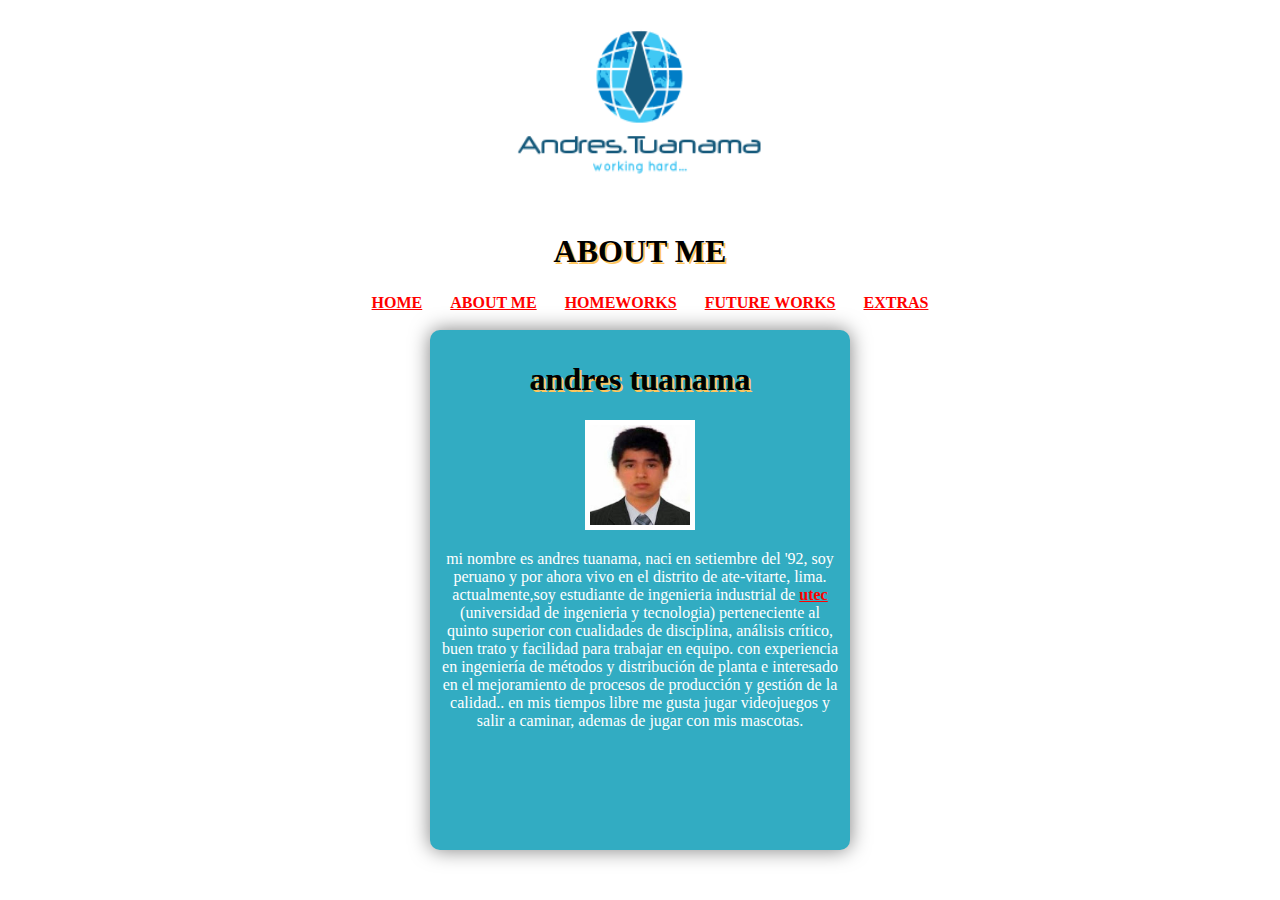
<file: index2.html>
<!DOCTYPE html>
<html lang="es"><head><meta http-equiv="Content-Type" content="text/html; charset=UTF-8">
		<meta chartset="utf-8">
		<link rel="stylesheet" href="http://andrestuanama.github.io/ANDRESPROYECTO/stylesheet4.css">
	<style type="text/css"></style></head>
	<body>
		<div id="contenido">
			<header>
				<hgroup>
					<div id="presentation" style="text-align: center">
						<object data="Andres_logo.png" width="250" height="200"></object>
						</div>
					<h1>ABOUT ME</h1>
				</hgroup>
				<nav>
					<ul>
						<li><a href="http://andrestuanama.github.io/ANDRESPROYECTO/index.html">HOME</a></li>
						<li><a href="./index2_files/index2.html">ABOUT ME</a></li>
						<li><a href="http://andrestuanama.github.io/ANDRESPROYECTO/index3.html">HOMEWORKS</a></li>
						<li><a href="http://andrestuanama.github.io/ANDRESPROYECTO/index4.html">FUTURE WORKS</a></li>
						<li><a href="http://andrestuanama.github.io/ANDRESPROYECTO/index5.html">EXTRAS</a></li>
					</ul>
				</nav>
			</header>
			<section>
				<div id="textoPr">
					<article>
						<hgroup>
							<h1>ANDRES TUANAMA</h1>
							<img src="./index2_files/cv+formal2.jpg" width="100" height="100" border="5">

						</hgroup>
						<p>Mi nombre es Andres Tuanama, naci en Setiembre del '92, soy peruano y por ahora vivo en el distrito de Ate-vitarte, Lima.
							Actualmente,soy estudiante de Ingenieria Industrial de <a href="http://www.utec.edu.pe/Utec.aspx"> UTEC </a> (Universidad de Ingenieria y Tecnologia) perteneciente al quinto superior con cualidades de disciplina, análisis crítico, buen trato y facilidad para trabajar en equipo. 
							Con experiencia en ingeniería de métodos y distribución de planta e interesado en el mejoramiento de procesos de producción y gestión de la calidad.. En mis tiempos libre me gusta jugar videojuegos y salir a caminar, ademas de jugar con mis mascotas.
						</p></article></div></section></div></body></html>
</file>
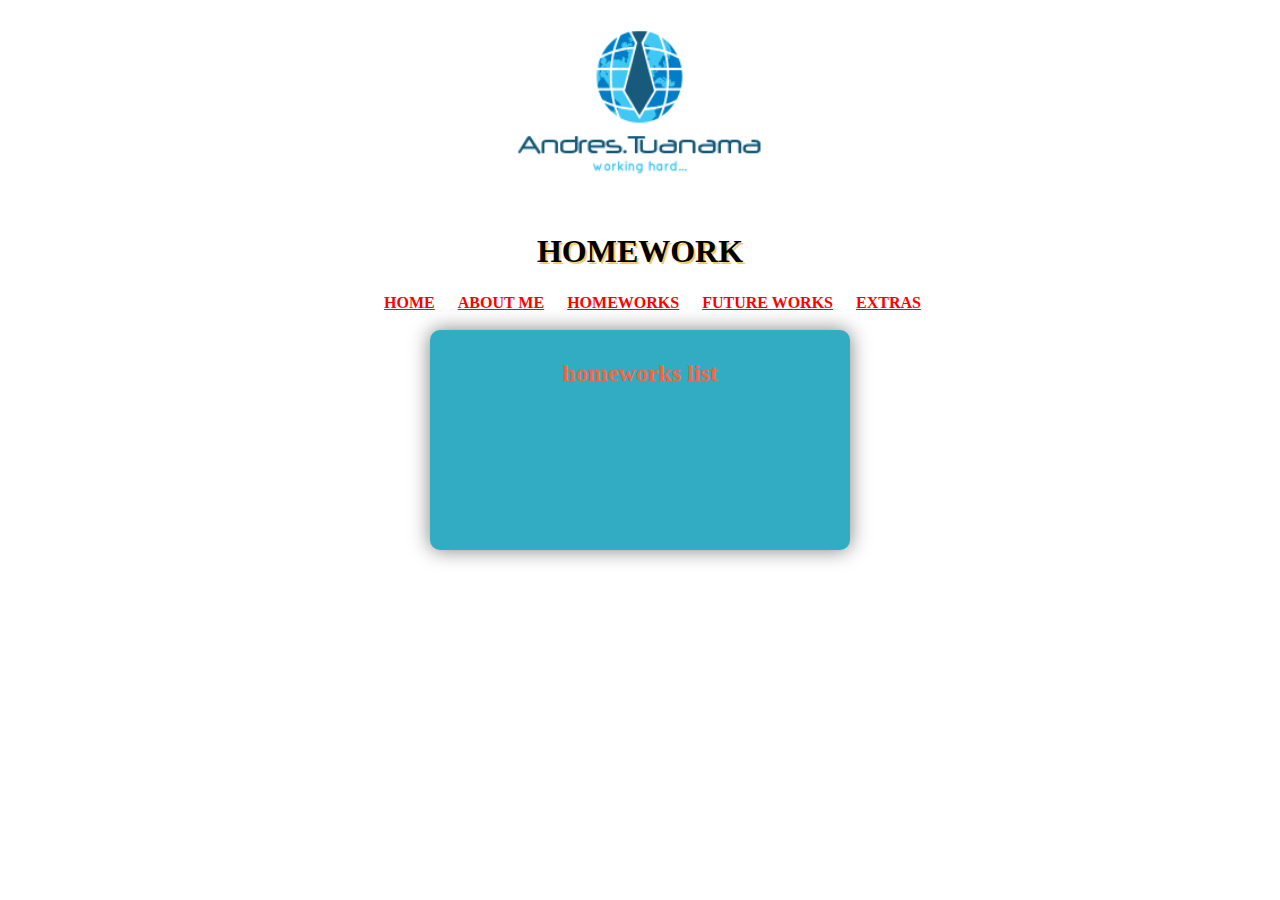
<file: index3.html>
<!DOCTYPE html>
<html lang="es"><head><meta http-equiv="Content-Type" content="text/html; charset=UTF-8">
		<meta chartset="utf-8">
		<link rel="stylesheet" href="http://andrestuanama.github.io/ANDRESPROYECTO/stylesheet3.css">
	<style type="text/css"></style></head>
	<body>
		<div id="contenido">
			<header>
				<hgroup>
					<div id="presentation" style="text-align: center">
						<object data="Andres_logo.png" width="250" height="200"></object>
						</div>
					<h1>HOMEWORK</h1>
				</hgroup>
				<nav>
					<ul>
						<li><a href="http://andrestuanama.github.io/ANDRESPROYECTO/index.html">HOME</a></li>
						<li><a href="http://andrestuanama.github.io/ANDRESPROYECTO/index2.html">ABOUT ME</a></li>
						<li><a href="./index3_files/index3.html">HOMEWORKS</a></li>
						<li><a href="http://andrestuanama.github.io/ANDRESPROYECTO/index4.html">FUTURE WORKS</a></li>
						<li><a href="http://andrestuanama.github.io/ANDRESPROYECTO/index5.html">EXTRAS</a></li>
					</ul>
				</nav>
			</header>
			<section>
				<div id="textoPr">
					<article>
						<hgroup>
							<h2>HOMEWORKS LIST</h2>
						


				<!--       !!!!!!!!!!!!!!!!!!!!!!!!!!!!!!!!!!!!!!!!

						</hgroup>

						<p><font size="6" face="Script, Arial" color="Blue">H</font><font color="green">omework 1 - <font size="6" face="Script, Arial" color="Blue">G</font>estion del proyecto</font></p>
						<p>Desarrollo web</p>
						<ul>
							<li>Desarrollar una plataforma para sus proyectos</li>
							<li>Indicar su idea de trabajo final</li>
						</ul>
						</article>
						<div id="presentationco" style="text-align: center">
						<object data="https://slides.com/andrestuanama/design-2d-einstein/embed" width="576" height="420" ></object>


						<p><font size="6" face="Script, Arial" color="Blue">H</font><font color="green">omework 2 - <font size="6" face="Script, Arial" color="Blue">D</font>ise&ntildeo asistido por computadora</font></p>
						<p>Diversas tecnologias de dise&ntildeo 2D y 3D</p>
						<ul>
							<li>Explorar la mayor cantidad de softwares de dise&ntildeo por computadora</li>
							<li>realizar dise&ntildeos 2D y 3D</li>
						</ul>
						

						<p><font size="6" face="Script, Arial" color="Blue">H</font><font color="green">omework 3 - <font size="6" face="Script, Arial" color="Blue">C</font>orte controlado por computadora</font></p>
						<p>Corte de vinilo - Corte l&aacuteser - Ensambles</p>
						<ul>
							<li>Realizar un diseño y cortarlo en vinilo</li>
							<li>realizar un diseño que use al menos dos tipos de ensambles y cortarlos en MDF</li>
						</ul>


						<p><font size="6" face="Script, Arial" color="Blue">H</font><font color="green">omework 4 - <font size="6" face="Script, Arial" color="Blue">E</font>scaneo e Impresi&oacuten 3D</font></p>
						<p>Exploraci&oacuten de las diversas t&eacutecnicas de escaneo - Reparaci&oacuten de modelo escaneado - Impresi&oacuten 3D</p>
						<ul>
							<li>Usar al menos dos tipos distintos de escaneo, corregir el modelo e imprimirlo</li>
							<li>Imprimir un modelo creado en algún software CAD</li>
						</ul>




						<p><font size="6" face="Script, Arial" color="Blue">H</font><font color="green">omework 5 - <font size="6" face="Script, Arial" color="Blue">P</font>roduccion electronica</font></p>
						<p>Dispositivos electr&oacutenicos - Sensores - Actuadores - Simulaci&oacuten de circuitos</p>
						<ul>
							<li>Desarrollar algún circuito de mediana complejidad en protoboard y simularlo</li>
						</ul>

						</article>
						<div id="presentation" style="text-align: center">
						<object data="videowebtarea_720x576.mp4" width="576" height="420" ></object>

						<p><font size="6" face="Script, Arial" color="Blue">H</font><font color="green">omework 6 - <font size="6" face="Script, Arial" color="Blue">D</font>ise&ntildeo electr&oacutenico</font></p>
						<p>Dise&ntildeo de PCB - Fabricaci&oacuten de PCB con fresadora CNC</p>
						<ul>
							<li>Fabricar su propio Arduino y su propio Shield para algún sensor o actuador</li>
						</ul>



						<p><font size="6" face="Script, Arial" color="Blue">H</font><font color="green">omework 7 - <font size="6" face="Script, Arial" color="Blue">P</font>rogramacion de microcontroladores</font></p>
						<p>Lectura digital y anal&oacutegica - Salida digital y PWM - Comunicaci&oacuten serial - El lenguaje de programaci&oacuten Processing - Interfaces</p>
						<ul>
							<li>Fabricar y desarrollar su propia interface</li>
						</ul>




						<p><font size="6" face="Script, Arial" color="Blue">H</font><font color="green">omework 8 - <font size="6" face="Script, Arial" color="Blue">M</font>ecanizado controlado por computadora</font></p>
						<p>Corte en madera con fresadora CNC - Ensambles</p>
						<ul>
							<li>Fabricar algo grande usando ensambles en grupos de 3</li>
						</ul>

						--></hgroup></article></div></section></div></body></html>
</file>
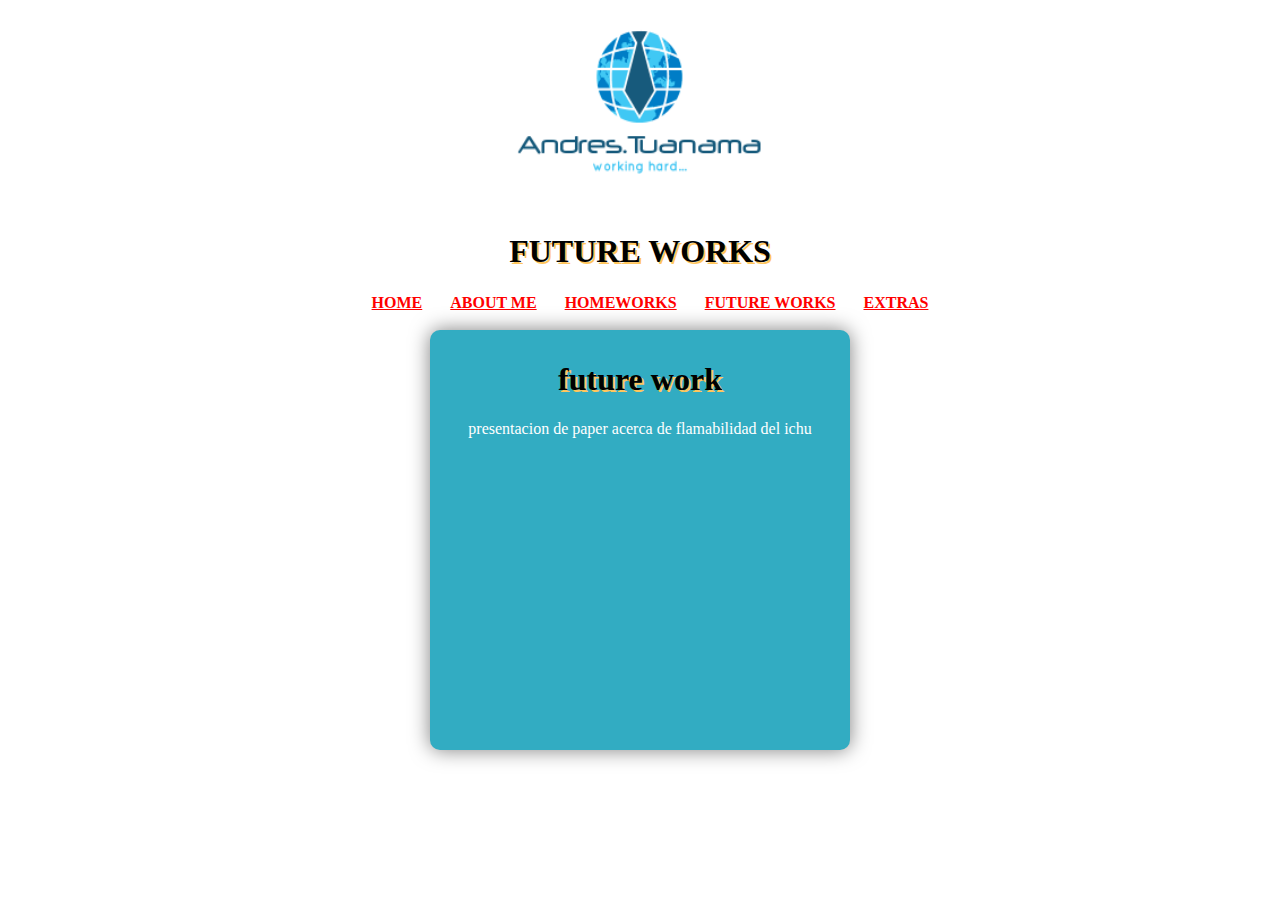
<file: index4.html>
<!DOCTYPE html>
<html lang="es"><head><meta http-equiv="Content-Type" content="text/html; charset=UTF-8">
		<meta chartset="utf-8">
		<link rel="stylesheet" href="http://andrestuanama.github.io/ANDRESPROYECTO/stylesheet5.css">
	<style type="text/css"></style></head>
	<body>
		<div id="contenido">
			<header>
				<hgroup>
					<div id="presentation" style="text-align: center">
						<object data="Andres_logo.png" width="250" height="200"></object>
						</div>
					<h1>FUTURE WORKS</h1>
				</hgroup>
				<nav>
					<ul>
						<li><a href="http://andrestuanama.github.io/ANDRESPROYECTO/index.html">HOME</a></li>
						<li><a href="http://andrestuanama.github.io/ANDRESPROYECTO/index2.html">ABOUT ME</a></li>
						<li><a href="http://andrestuanama.github.io/ANDRESPROYECTO/index3.html">HOMEWORKS</a></li>
						<li><a href="./index4_files/index4.html">FUTURE WORKS</a></li>
						<li><a href="http://andrestuanama.github.io/ANDRESPROYECTO/index5.html">EXTRAS</a></li>
					</ul>
				</nav>
			</header>
			<section>
				<div id="textoPr">
					<article>
						<hgroup>
							<h1>FUTURE WORK</h1>
						</hgroup>
						<p>Presentacion de paper acerca de flamabilidad del ichu</p></article></div></section></div></body></html>
</file>
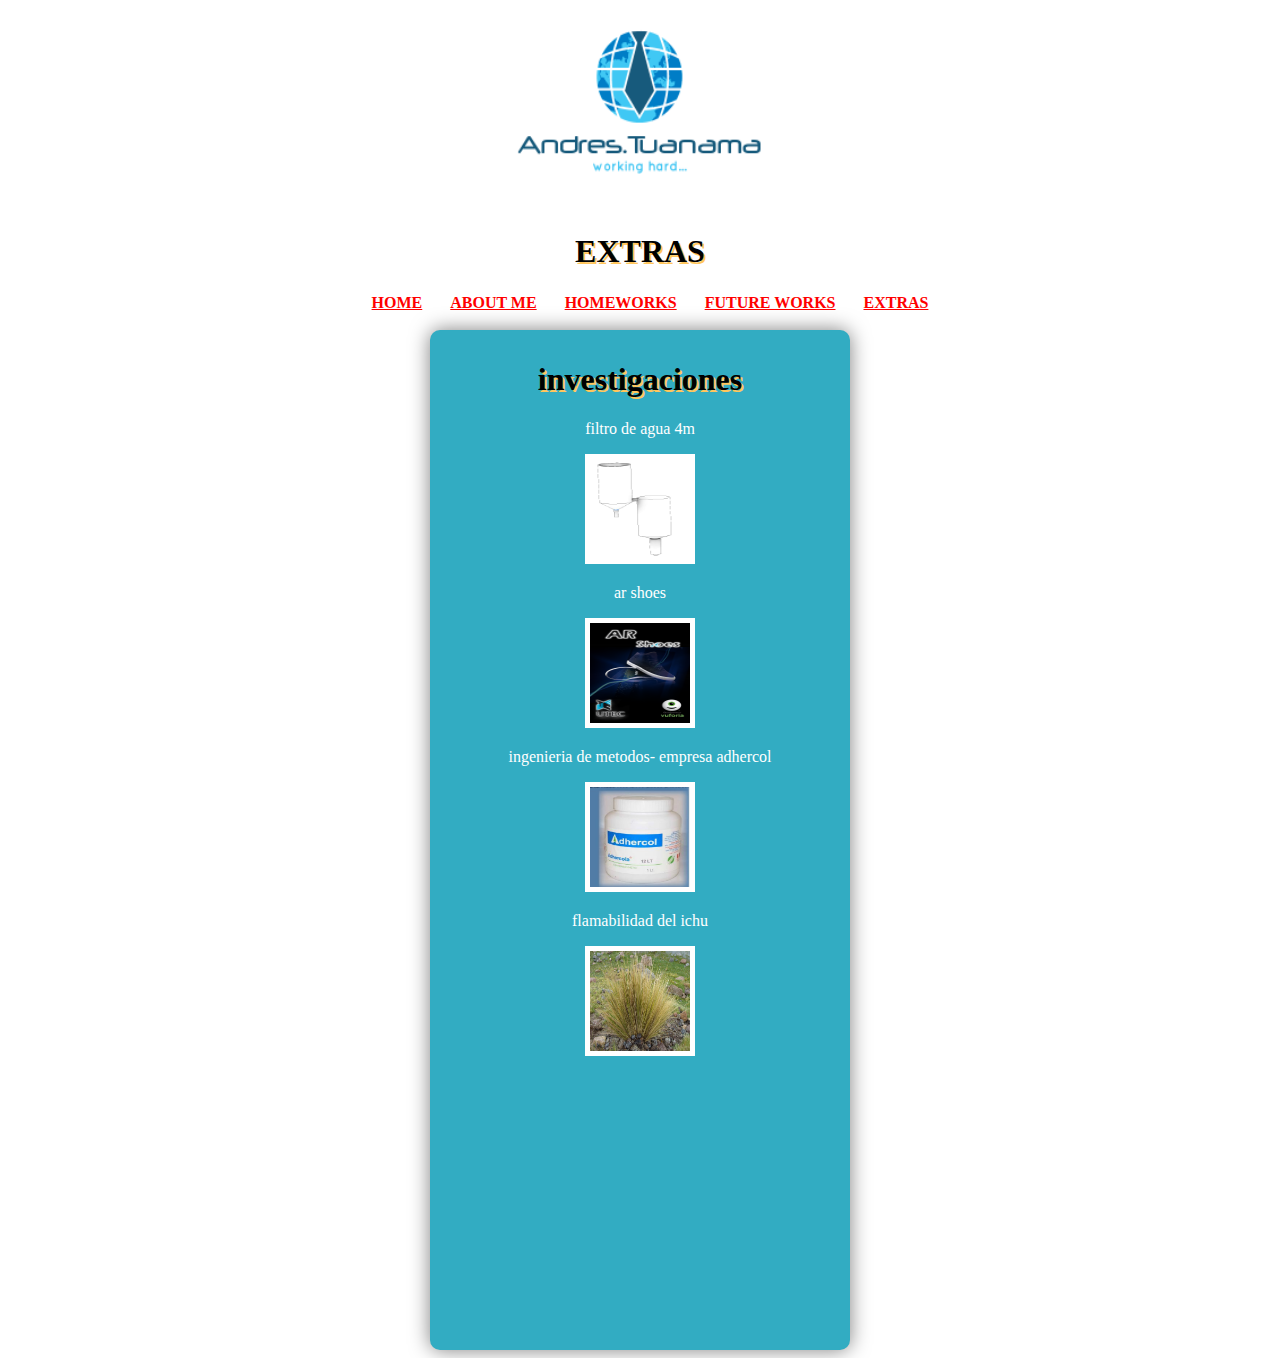
<file: index5.html>
<!DOCTYPE html>
<html lang="es"><head><meta http-equiv="Content-Type" content="text/html; charset=UTF-8">
		<meta chartset="utf-8">
		<link rel="stylesheet" href="http://andrestuanama.github.io/ANDRESPROYECTO/stylesheet6.css">
	<style type="text/css"></style></head>
	<body>
		<div id="contenido">
			<header>
				<hgroup>
					<div id="presentation" style="text-align: center">
						<object data="Andres_logo.png" width="250" height="200"></object>
						</div>
					<h1>EXTRAS</h1>
				</hgroup>
				<nav>
					<ul>
						<li><a href="http://andrestuanama.github.io/ANDRESPROYECTO/index.html">HOME</a></li>
						<li><a href="http://andrestuanama.github.io/ANDRESPROYECTO/index2.html">ABOUT ME</a></li>
						<li><a href="http://andrestuanama.github.io/ANDRESPROYECTO/index3.html">HOMEWORKS</a></li>
						<li><a href="http://andrestuanama.github.io/ANDRESPROYECTO/index4.html">FUTURE WORKS</a></li>
						<li><a href="./index5_files/index5.html">EXTRAS</a></li>
					</ul>
				</nav>
			</header>
			<section>
				<div id="textoPr">
					<article>
						<hgroup>
							<h1>INVESTIGACIONES</h1>
						</hgroup>
						<p>FILTRO DE AGUA 4M</p>
						<img src="./index5_files/1016710_543154189079802_1859259537_n.jpg" width="100" height="100" border="5">
						<p>AR SHOES</p>
						</article>
						<div id="presentation" style="text-align: center">
						<object data="http://andrestuanama.github.io/ANDRESPROYECTO/arshoessplash.png" width="100" height="100" border="5"></object>
						<p>INGENIERIA DE METODOS- EMPRESA ADHERCOL</p>
						<img src="./index5_files/43105.jpeg" width="100" height="100" border="5">
						<p>FLAMABILIDAD DEL ICHU</p>
						<img src="./index5_files/230280.jpg" width="100" height="100" border="5">
						</div></div></section></div></body></html>
</file>
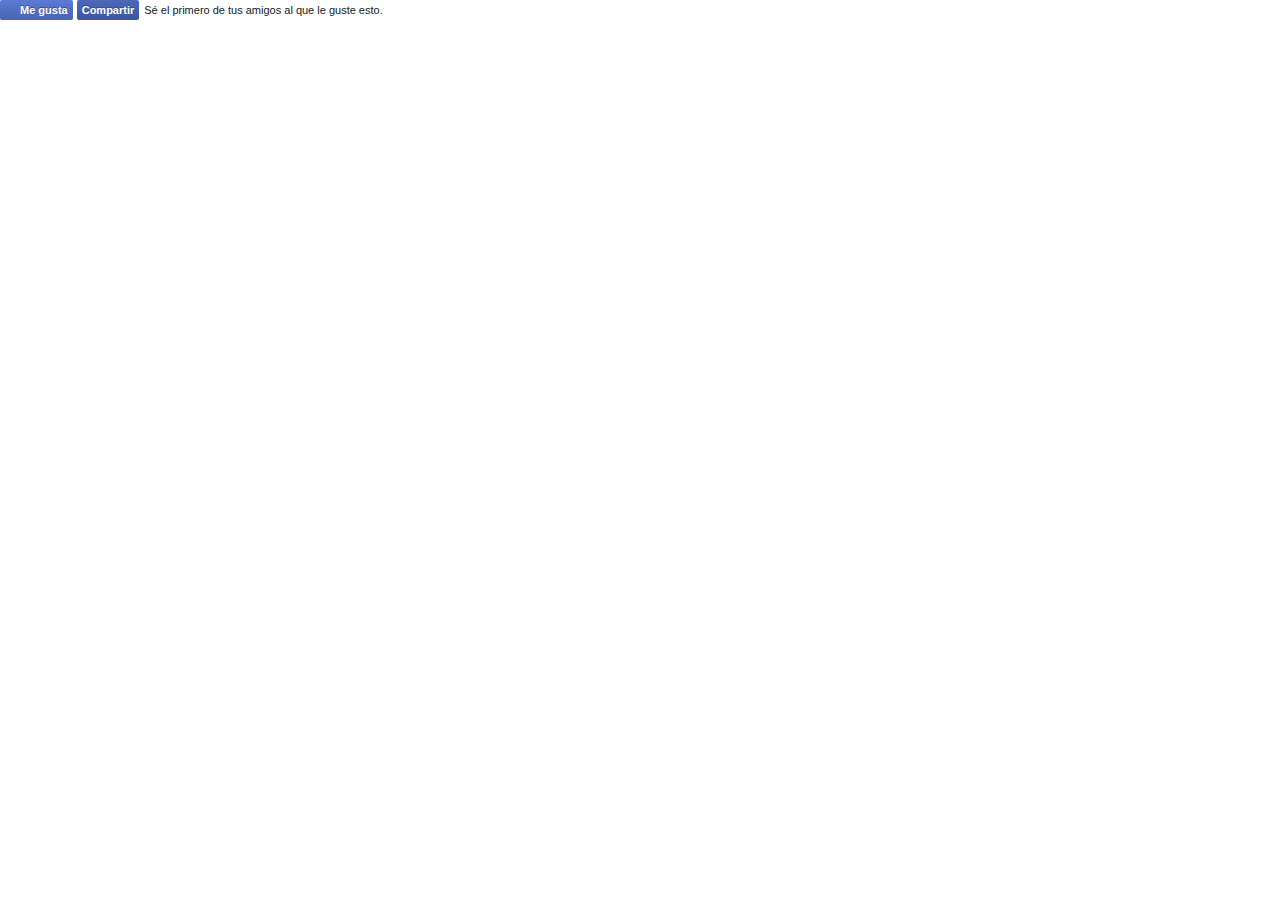
<file: index_files/like.html>
<!DOCTYPE html>
<!-- saved from url=(0165)https://www.facebook.com/plugins/like.php?href=http://andrestuanama.github.io/ANDRESPROYECTO//&width&layout=standard&action=like&show_faces=true&share=true&height=80 -->
<html lang="es" id="facebook" class=""><head><meta http-equiv="Content-Type" content="text/html; charset=UTF-8"><meta charset="utf-8"><meta name="referrer" content="origin-when-crossorigin" id="meta_referrer"><script></script><title>Facebook</title><style>body.plugin{background:transparent;overflow:hidden;-webkit-text-size-adjust:none}body{background:#fff;color:#141823;line-height:1.28;margin:0;padding:0;text-align:left;direction:ltr;unicode-bidi:embed}body,button,input,label,select,td,textarea{font-family:'lucida grande',tahoma,verdana,arial,sans-serif;font-size:11px}h1,h2,h3,h4,h5,h6{font-size:13px;color:#141823;margin:0;padding:0}h1{font-size:14px}h4,h5,h6{font-size:11px}p{margin:1em 0}a{color:#3b5998;cursor:pointer;text-decoration:none}button{margin:0}a:hover{text-decoration:underline}img{border:0}td,td.label{text-align:left}dd{color:#000}dt{color:#777}ul{list-style-type:none;margin:0;padding:0}abbr{border-bottom:none;text-decoration:none}hr{background:#d9d9d9;border-width:0;color:#d9d9d9;height:1px}.clearfix:after{clear:both;content:".";display:block;font-size:0;height:0;line-height:0;visibility:hidden}.clearfix{zoom:1}.datawrap{word-wrap:break-word}.word_break{display:inline-block}.ellipsis{overflow:hidden;text-overflow:ellipsis;white-space:nowrap}.aero{opacity:.5}.column{float:left}.center{margin-left:auto;margin-right:auto}#facebook .hidden_elem{display:none !important}#facebook .invisible_elem{visibility:hidden}#facebook .accessible_elem{clip:rect(1px 1px 1px 1px);clip:rect(1px, 1px, 1px, 1px);height:1px;overflow:hidden;position:absolute;width:1px}.direction_ltr{direction:ltr}.direction_rtl{direction:rtl}.text_align_ltr{text-align:left}.text_align_rtl{text-align:right}.pluginFontArial,.pluginFontArial button,.pluginFontArial input,.pluginFontArial label,.pluginFontArial select,.pluginFontArial td,.pluginFontArial textarea{font-family:Arial, sans-serif}.pluginFontLucida,.pluginFontLucida button,.pluginFontLucida input,.pluginFontLucida label,.pluginFontLucida select,.pluginFontLucida td,.pluginFontLucida textarea{font-family:Lucida Grande, sans-serif}.pluginFontSegoe,.pluginFontSegoe button,.pluginFontSegoe input,.pluginFontSegoe label,.pluginFontSegoe select,.pluginFontSegoe td,.pluginFontSegoe textarea{font-family:Segoe UI, sans-serif}.pluginFontTahoma,.pluginFontTahoma button,.pluginFontTahoma input,.pluginFontTahoma label,.pluginFontTahoma select,.pluginFontTahoma td,.pluginFontTahoma textarea{font-family:Tahoma, sans-serif}.pluginFontTrebuchet,.pluginFontTrebuchet button,.pluginFontTrebuchet input,.pluginFontTrebuchet label,.pluginFontTrebuchet select,.pluginFontTrebuchet td,.pluginFontTrebuchet textarea{font-family:Trebuchet MS, sans-serif}.pluginFontVerdana,.pluginFontVerdana button,.pluginFontVerdana input,.pluginFontVerdana label,.pluginFontVerdana select,.pluginFontVerdana td,.pluginFontVerdana textarea{font-family:Verdana, sans-serif}.pluginFontHelvetica,.pluginFontHelvetica button,.pluginFontHelvetica input,.pluginFontHelvetica label,.pluginFontHelvetica select,.pluginFontHelvetica td,.pluginFontHelvetica textarea{font-family:helvetica, arial, sans-serif}._1f8a{display:inline;float:left}._1f8b{float:left}._51mz{border:0;border-collapse:collapse;border-spacing:0}._5f0n{table-layout:fixed;width:100%}.uiGrid .vTop{vertical-align:top}.uiGrid .vMid{vertical-align:middle}.uiGrid .vBot{vertical-align:bottom}.uiGrid .hLeft{text-align:left}.uiGrid .hCent{text-align:center}.uiGrid .hRght{text-align:right}._51mx:first-child>._51m-{padding-top:0}._51mx:last-child>._51m-{padding-bottom:0}._51mz ._51mw{padding-right:0}._51mz ._51m-:first-child{padding-left:0}.pluginErrorLink{color:#f03d25}.fss{font-size:9px}.fsm{font-size:11px}.fsl{font-size:13px}.fsxl{font-size:16px}.fsxxl{font-size:18px}.fwn{font-weight:normal}.fwb{font-weight:bold}.fcb{color:#333}.fcg{color:#7f7f7f}.fcw{color:#fff}form{margin:0;padding:0}label{cursor:pointer;color:#666;font-weight:bold;vertical-align:middle}label input{font-weight:normal}textarea,.inputtext,.inputpassword{border:1px solid #bdc7d8;margin:0;padding:3px;-webkit-appearance:none;-webkit-border-radius:0}textarea{max-width:100%}select{border:1px solid #bdc7d8;padding:2px}.inputtext,.inputpassword{padding-bottom:4px}.inputtext:invalid,.inputpassword:invalid{box-shadow:none}.inputradio{padding:0;margin:0 5px 0 0;vertical-align:middle}.inputcheckbox{border:0;vertical-align:middle}.inputbutton,.inputsubmit{border-style:solid;border-width:1px;border-color:#dcdee3 #0e1f5b #0e1f5b #d9dfea;background-color:#3b5998;color:#fff;padding:2px 15px 3px 15px;text-align:center}.inputsubmit_disabled{background-color:#999;border-bottom:1px solid #000;border-right:1px solid #666;color:#fff}.inputaux{background:#e9eaed;border-color:#e9eaed #666 #666 #e7e7e7;color:#000}.inputaux_disabled{color:#999}.inputsearch{background:#ffffff url(https://fbstatic-a.akamaihd.net/rsrc.php/v2/yL/r/unHwF9CkMyM.png) no-repeat left 4px;padding-left:17px}.pluginButtonSpacer{padding-left:4px}.pluginButton{background:#4c69ba;background:-webkit-linear-gradient(#4c69ba, #3b55a0);background:linear-gradient(#4c69ba, #3b55a0);border:none;border-radius:2px;color:#fff;cursor:pointer;font-weight:bold;height:20px;line-height:20px;padding:0;text-shadow:0 -1px 0 #354c8c;white-space:nowrap}.pluginButtonLight{background:-webkit-linear-gradient(#0084ff, #006fff);background:linear-gradient(#0084ff, #006fff);text-shadow:0 -1px 0 #005ecf}.pluginButtonInline{display:inline-block}.pluginButtonX{cursor:default}.pluginButton button{background:transparent;border:0;color:inherit;cursor:pointer;font:inherit;font-weight:bold;margin:-1px;outline:none;padding:0;text-shadow:0 -1px 0 #354c8c}.pluginButtonIcon{height:14px;left:0;margin:0 4px 0 4px;position:relative;top:3px;vertical-align:top;width:14px}.pluginButtonImage{display:inline-block}.pluginButtonContainer{-webkit-font-smoothing:antialiased}.pluginButtonIconPlaceholder{display:block;height:14px;width:7px}.pluginButton .pluginButtonLabel{padding:0 5px 0 0;position:relative;vertical-align:top}.android .pluginButton .pluginButtonLabel{top:1px}.pluginButton:hover{background:#5b7bd5;background:-webkit-linear-gradient(#5b7bd5, #4864b1);background:linear-gradient(#5b7bd5, #4864b1);border-color:#5874c3 #4961a8 #41599f;box-shadow:inset 0 0 1px #607fd6}.pluginButtonLight:hover{background:-webkit-linear-gradient(#009bff, #0084ff);background:linear-gradient(#009bff, #0084ff);box-shadow:inset 0 0 1px #006fff}.pluginButtonPressed,.pluginButtonPressed:hover{background:#355089;background:-webkit-linear-gradient(#415ca9, #4c69ba);background:linear-gradient(#415ca9, #4c69ba);border-color:#385490 #ddd #374f92;box-shadow:inset 0 0 1px #3e58a3;opacity:.7}.pluginButtonPressedLight,.pluginButtonPressedLight:hover{background:-webkit-linear-gradient(#006fff, #0084ff);background:linear-gradient(#006fff, #0084ff)}.pluginButtonErrorLink{color:#a00;font-weight:bold}.pluginButtonX .pluginButtonXOff,.pluginButtonX button:hover .pluginButtonXOn,.pluginButtonX button:focus .pluginButtonXOn{display:inline-block}.pluginButtonX .pluginButtonXOn,.pluginButtonX button:hover .pluginButtonXOff,.pluginButtonX button:focus .pluginButtonXOff{display:none}.pluginButton .pluginButtonThrobber,form.async_saving .pluginButtonIconWithThrobber{display:none}form.async_saving .pluginButtonThrobber{display:inline-block;margin-top:2px;margin-bottom:1px;max-width:14px}.sp_plugin-button{background-image:url(https://fbstatic-a.akamaihd.net/rsrc.php/v2/y1/r/LVx-xkvaJ0b.png);background-size:auto;background-repeat:no-repeat;display:inline-block;height:14px;width:14px}.sp_plugin-button.sx_plugin-button_favblue{background-position:0 -42px}.sp_plugin-button.sx_plugin-button_chblue{background-position:0 -27px}.sp_plugin-button.sx_plugin-button_xblue{background-position:-15px -27px}.sp_plugin-button.sx_plugin-button_thumb{width:13px;height:13px;background-position:-15px -57px}.sp_plugin-button.sx_plugin-button_bigthumb{width:29px;height:26px;background-position:0 0}.sp_plugin-button.sx_plugin-button_fav{background-position:-15px -42px}.sp_plugin-button.sx_plugin-button_favgrey{background-position:0 -57px}i.img{-ms-high-contrast-adjust:none;_overflow:hidden}i.img u{left:-999999px;position:absolute}.pas{padding:5px}.pam{padding:10px}.pal{padding:20px}.pts{padding-top:5px}.ptm{padding-top:10px}.ptl{padding-top:20px}.prs{padding-right:5px}.prm{padding-right:10px}.prl{padding-right:20px}.pbs{padding-bottom:5px}.pbm{padding-bottom:10px}.pbl{padding-bottom:20px}.pls{padding-left:5px}.plm{padding-left:10px}.pll{padding-left:20px}.phs{padding-left:5px;padding-right:5px}.phm{padding-left:10px;padding-right:10px}.phl{padding-left:20px;padding-right:20px}.pvs{padding-top:5px;padding-bottom:5px}.pvm{padding-top:10px;padding-bottom:10px}.pvl{padding-top:20px;padding-bottom:20px}.mas{margin:5px}.mam{margin:10px}.mal{margin:20px}.mts{margin-top:5px}.mtm{margin-top:10px}.mtl{margin-top:20px}.mrs{margin-right:5px}.mrm{margin-right:10px}.mrl{margin-right:20px}.mbs{margin-bottom:5px}.mbm{margin-bottom:10px}.mbl{margin-bottom:20px}.mls{margin-left:5px}.mlm{margin-left:10px}.mll{margin-left:20px}.mhs{margin-left:5px;margin-right:5px}.mhm{margin-left:10px;margin-right:10px}.mhl{margin-left:20px;margin-right:20px}.mvs{margin-top:5px;margin-bottom:5px}.mvm{margin-top:10px;margin-bottom:10px}.mvl{margin-top:20px;margin-bottom:20px}._4qba{font-style:normal}._4qbb,._4qbc,._4qbd{background:none;border-bottom:1px solid #f99;font-style:normal;padding:0;width:auto}._4qbb:hover,._4qbc:hover,._4qbd:hover{background-color:#fcc;border-top:1px solid #ccc;cursor:help}._5f0v{outline:none}._3oxt{outline:1px dotted #3b5998;outline-color:invert}.webkit ._3oxt{outline:5px auto #5b9dd9}.win.webkit ._3oxt{outline-color:#e59700}._3sod{background-color:#e9eaed;border:1px solid #9daccb;border-radius:3px;font-size:11px;margin-top:3px;opacity:0;position:relative;top:-30px;-webkit-transition:top .2s ease-in-out, opacity .3s ease-in-out}._5p3y ._3sod{font-size:12px}._5vb_ ._3sod,._6nw ._3sod{background-color:#fff;border:1px solid #ccc;border-radius:4px;box-shadow:0 0 4px rgba(0, 0, 0, .2);font-size:12px;margin-top:4px;-webkit-transition:top .2s ease-in-out, opacity .3s ease-in-out, -webkit-box-shadow .2s ease-in-out}._3soe{opacity:1;top:0}._3sof{display:none}._3sod:hover{background-color:#c4cde0}._5vb_ ._3sod:hover,._6nw ._3sod:hover{background-color:#fff;border:1px solid #bbb;box-shadow:0 0 6px rgba(0, 0, 0, .4)}._3sod ._3sok{display:block;height:28px;margin-right:8px;width:28px}._3sod ._3soi,._3sod ._3soi:hover{color:#333;text-decoration:none}._3sod ._3soj{padding:10px}._3sod ._3sol{word-wrap:break-word}._3sod ._3soc{float:right;margin:8px 8px 7px 7px}._3sod ._1x8t{height:16px;width:16px}._3sod ._3som{color:#777;margin-top:5px}.uiLayer{outline:none}._42ft{cursor:pointer;display:inline-block;text-decoration:none;white-space:nowrap}._42ft:hover{text-decoration:none}._42ft+._42ft{margin-left:4px}._42fr,._42fs{cursor:default}.textMetrics{border:none;height:1px;overflow:hidden;padding:0;position:absolute;top:-9999999px}.textMetricsInline{white-space:pre}._32qa button{opacity:.4}._59ov{height:100%;height:910px;position:relative;top:-10px;width:100%}._5ti_{background-size:cover;height:100%;width:100%}._5tj2{height:900px}._2mm3 ._5a8u .uiBoxGray{background:#fff;margin:0;padding:12px}</style><script>window.ServerJSQueue=(function(){var a=[],b,c;return {add:function(d){if(!b){a.push(d);}else typeof d==='function'?d():b.handle(d);},run:function(){if(!window.require)return;var d;c=window.require('ServerJSDefine');for(d=0;d<a.length;d++)if(a[d].define&&typeof a[d]!=='function'){c.handleDefines(a[d].define);delete a[d].define;}b=new (window.require('ServerJS'))();for(d=0;d<a.length;d++)typeof a[d]==='function'?a[d]():b.handle(a[d]);}};})();document.write=function(){};window.onloadRegister_DEPRECATED=function(){};window.onafterloadRegister_DEPRECATED=function(){};window.ServerJSAsyncLoader=(function(){var a=false,b=false,c={loaded:1,complete:1},d=function(){},e=document,f=false,g=false;function h(){if(e.readyState in c){e.detachEvent('onreadystatechange',h);d('t_domcontent');}}function i(){if(!g&&window._cavalry&&a&&b){d('t_layout');d('t_onload');d('t_paint');_cavalry.send();g=true;}}function j(){if(!f&&b){f=true;ServerJSQueue.run();}}function k(o,p){if('onreadystatechange' in o){o.onreadystatechange=function(){if(o.readyState in c){o.onreadystatechange=null;p();}};}else if(o.addEventListener){var q=function(){p();o.removeEventListener('load',q,false);};o.addEventListener('load',q,false);}}function l(o){var p=e.createElement("script");if(p.readyState&&p.readyState==="uninitialized"){k(p,function(){b=true;i();});p.src=o;return true;}else if(typeof XMLHttpRequest!=='undefined'){var q=new XMLHttpRequest();if("withCredentials" in q){q.onloadend=function(){b=true;i();};q.open("GET",o,true);q.send(null);return true;}}}function m(){e.onkeydown=e.onmouseover=e.onclick=onfocus=null;ServerJSAsyncLoader.execute();}function n(){if(e.body.offsetWidth===0||e.body.offsetHeight===0)m();}if(window._cavalry){d=function(o){_cavalry.log(o);};if(window.addEventListener){window.addEventListener('DOMContentLoaded',function(){d('t_domcontent');},false);}else if(e.attachEvent)e.attachEvent('onreadystatechange',h);}window.onload=function(){a=true;j();i();};return {ondemandjs:null,run:function(o){this.file=o;this.execute();},load:function(o){this.file=o;if(!l(o)){this.run(o);return;}window.onload=function(){a=true;i();n();};e.onkeydown=e.onmouseover=e.onclick=onfocus=m;},execute:function(o){var p=e.createElement('script');p.src=ServerJSAsyncLoader.file;p.async=true;k(p,function(){b=true;j();o&&o();i();});e.getElementsByTagName('head')[0].appendChild(p);},wakeUp:function(o,p,q){function r(){window.require("Arbiter").inform(o,p,q);}if(f){r();}else this.execute(r);}};})();ServerJSAsyncLoader.load("https:\/\/fbstatic-a.akamaihd.net\/rsrc.php\/v2\/yq\/r\/Lzun9ogKnLC.js");</script><script>ServerJSQueue.add({"require":[["markJSEnabled"],["lowerDomain"]]});</script><style type="text/css"></style><script src="Lzun9ogKnLC.js" async=""></script></head><body dir="ltr" class="plugin chrome webkit win x1 Locale_es_LA"><div class="_li"><div class="pluginSkinLight pluginFontHelvetica"><div><table class="uiGrid _51mz pluginConnectButtonLayoutRoot _3c9t" cellspacing="0" cellpadding="0"><tbody><tr class="_51mx"><td class="_51m- vTop hCent"><div><form rel="async" ajaxify="/plugins/like/connect" method="post" action="https://www.facebook.com/plugins/like/connect" onsubmit="return window.Event &amp;&amp; Event.__inlineSubmit &amp;&amp; Event.__inlineSubmit(this,event)" id="u_0_0"><input type="hidden" name="lsd" value="AVoX7GED" autocomplete="off"><input type="hidden" autocomplete="off" name="href" value="http://andrestuanama.github.io/ANDRESPROYECTO//"><input type="hidden" autocomplete="off" name="action" value="like"><input type="hidden" autocomplete="off" name="nobootload"><input type="hidden" autocomplete="off" name="iframe_referer" value="http://andrestuanama.github.io/ANDRESPROYECTO/index.html"><input type="hidden" autocomplete="off" name="r_ts" value="1440206633"><input type="hidden" autocomplete="off" name="ref"><div class="pluginConnectButton"><div class="pluginButton pluginButtonInline pluginConnectButtonDisconnected" title="Me gusta"><div><div class="pluginButtonContainer"><div class="pluginButtonImage"><button type="submit" title="Me gusta"><i class="pluginButtonIcon img sp_plugin-button sx_plugin-button_favblue"></i></button></div><span class="pluginButtonLabel">Me gusta</span></div></div></div><div class="pluginButton pluginButtonPressed pluginButtonInline pluginButtonX pluginConnectButtonConnected hidden_elem" title="Ya no me gusta"><div><div class="pluginButtonContainer"><div class="pluginButtonImage"><button type="submit" title="Me gusta"><i class="pluginButtonIcon pluginButtonXOff img sp_plugin-button sx_plugin-button_chblue"></i><i class="pluginButtonIcon pluginButtonXOn img sp_plugin-button sx_plugin-button_xblue" title="Ya no me gusta"></i></button></div><span class="pluginButtonLabel">Me gusta</span></div></div></div></div></form></div></td><td class="_51m- vTop pluginButtonSpacer"><div class="pluginButton" onclick="require(&quot;Popup&quot;).open(&quot;\/sharer.php?u=http\u00253A\u00252F\u00252Fandrestuanama.github.io\u00252FANDRESPROYECTO\u00252F\u00252F&amp;display=popup&amp;ref=plugin&amp;src=share_button&quot;, 670, 340);"><div><div class="pluginButtonContainer"><div class="pluginButtonImage"><button type="submit" title="Compartir"><div class="pluginButtonIconPlaceholder"></div></button></div><span class="pluginButtonLabel">Compartir</span></div></div></div></td><td class="_51m- pls _51mw" style="width: 90%"><div><span class="hidden_elem" id="u_0_1">Te gusta esto.</span><span id="u_0_2">Sé el primero de tus amigos al que le guste esto.</span></div></td></tr></tbody></table></div></div></div><script>function envFlush(a){function b(c){for(var d in a)c[d]=a[d];}if(window.requireLazy){window.requireLazy(['Env'],b);}else{window.Env=window.Env||{};b(window.Env);}}envFlush({"ajaxpipe_token":"AXj8yJvVjN4bAeYJ","no_cookies":1,"lhsh":"fAQFVViK4"});</script><script>ServerJSQueue.add(function(){requireLazy(["Bootloader"], function(Bootloader) {Bootloader.enableBootload({"ErrorSignal":{"resources":[],"module":true},"React":{"resources":[],"module":true},"ExceptionDialog":{"resources":[],"module":true},"AsyncDOM":{"resources":[],"module":true},"QuickSandSolver":{"resources":[],"module":true},"ConfirmationDialog":{"resources":[],"module":true},"Dialog":{"resources":[],"module":true}});});});</script><script>ServerJSQueue.add({"instances":[["m_0_1",["PluginConnectButton","m_0_0"],[{"plugin":"like","pluginaction":"like","identifier":"http:\/\/andrestuanama.github.io\/ANDRESPROYECTO\/\/","connected":false,"canpersonalize":false,"autosubmit":false,"form":{"__m":"m_0_0"},"buttontype":1}],1]],"elements":[["m_0_0","u_0_0",2],["m_0_3","u_0_1",2],["m_0_4","u_0_2",2],["m_0_2","u_0_0",2]],"require":[["PluginReturn","syncPlugins",[],[]],["m_0_1"],["PluginConnection","init",["m_0_3","m_0_4"],[[["http:\/\/andrestuanama.github.io\/ANDRESPROYECTO\/\/",{"__m":"m_0_3"},"hidden_elem","platform\/plugins\/disconnect"],["http:\/\/andrestuanama.github.io\/ANDRESPROYECTO\/\/",{"__m":"m_0_4"},"hidden_elem","platform\/plugins\/connect"]]]],["AsyncSignal"]],"define":[["CSSLoaderConfig",[],{"timeout":5000,"loadEventSupported":true},619],["AsyncRequestConfig",[],{"retryOnNetworkError":"1"},328],["DTSGInitialData",[],{},258],["SiteData",[],{"revision":1897671,"tier":"","push_phase":"V3","pkg_cohort":"EXP1:connect_lite_pkg","spdy_enabled":false,"vip":"2a03:2880:f000:1:face:b00c:0:1"},317],["CoreWarningGK",[],{"forceWarning":false},725],["CurrentUserInitialData",[],{"USER_ID":"0","ACCOUNT_ID":"0"},270],["UserAgentData",[],{"browserArchitecture":"32","browserFullVersion":"44.0.2403.155","browserMinorVersion":0,"browserName":"Chrome","browserVersion":44,"deviceName":"Unknown","engineName":"WebKit","engineVersion":"537.36","platformArchitecture":"64","platformName":"Windows","platformVersion":"8","platformFullVersion":"8.1"},527],["CurrentCommunityInitialData",[],{},490],["ISB",[],{},330],["LSD",[],{"token":"AVoX7GED"},323],["BanzaiConfig",[],{"EXPIRY":86400000,"MAX_SIZE":10000,"MAX_WAIT":150000,"RESTORE_WAIT":150000,"blacklist":["time_spent"],"gks":{"boosted_component":true,"boosted_pagelikes":true,"boosted_posts":true,"boosted_website":true,"jslogger":true,"mercury_send_error_logging":true,"miny_compression":true,"pages_client_logging":true,"time_spent_bit_array":true,"useraction":true,"videos":true,"visibility_tracking":true,"vitals":true,"allow_userid_mismatch":true,"graphexplorer":true}},7],["BigPipeExperiments",[],{"prefetch":"none","download_js":"blocked_by_dom_ready","lazy_load_images":false},907],["TrackingConfig",[],{"domain":"https:\/\/pixel.facebook.com"},325],["ErrorSignalConfig",[],{"uri":"https:\/\/error.facebook.com\/common\/scribe_endpoint.php"},319],["LinkshimHandlerConfig",[],{"supports_meta_referrer":true,"default_meta_referrer_policy":"origin-when-crossorigin","render_verification_rate":1000},27],["FbtNumber",["IntlEnglishNumberType"],{"impl":{"__m":"IntlEnglishNumberType"}},605],["FbtResultGK",[],{"shouldReturnFbtResult":false,"inlineMode":false},876],["IntlViewerContext",[],{"GENDER":50331648},772],["FbtLogger",[],{"logger":null},288],["FbtQTOverrides",[],{"overrides":{}},551]]});</script></body></html>
</file>
